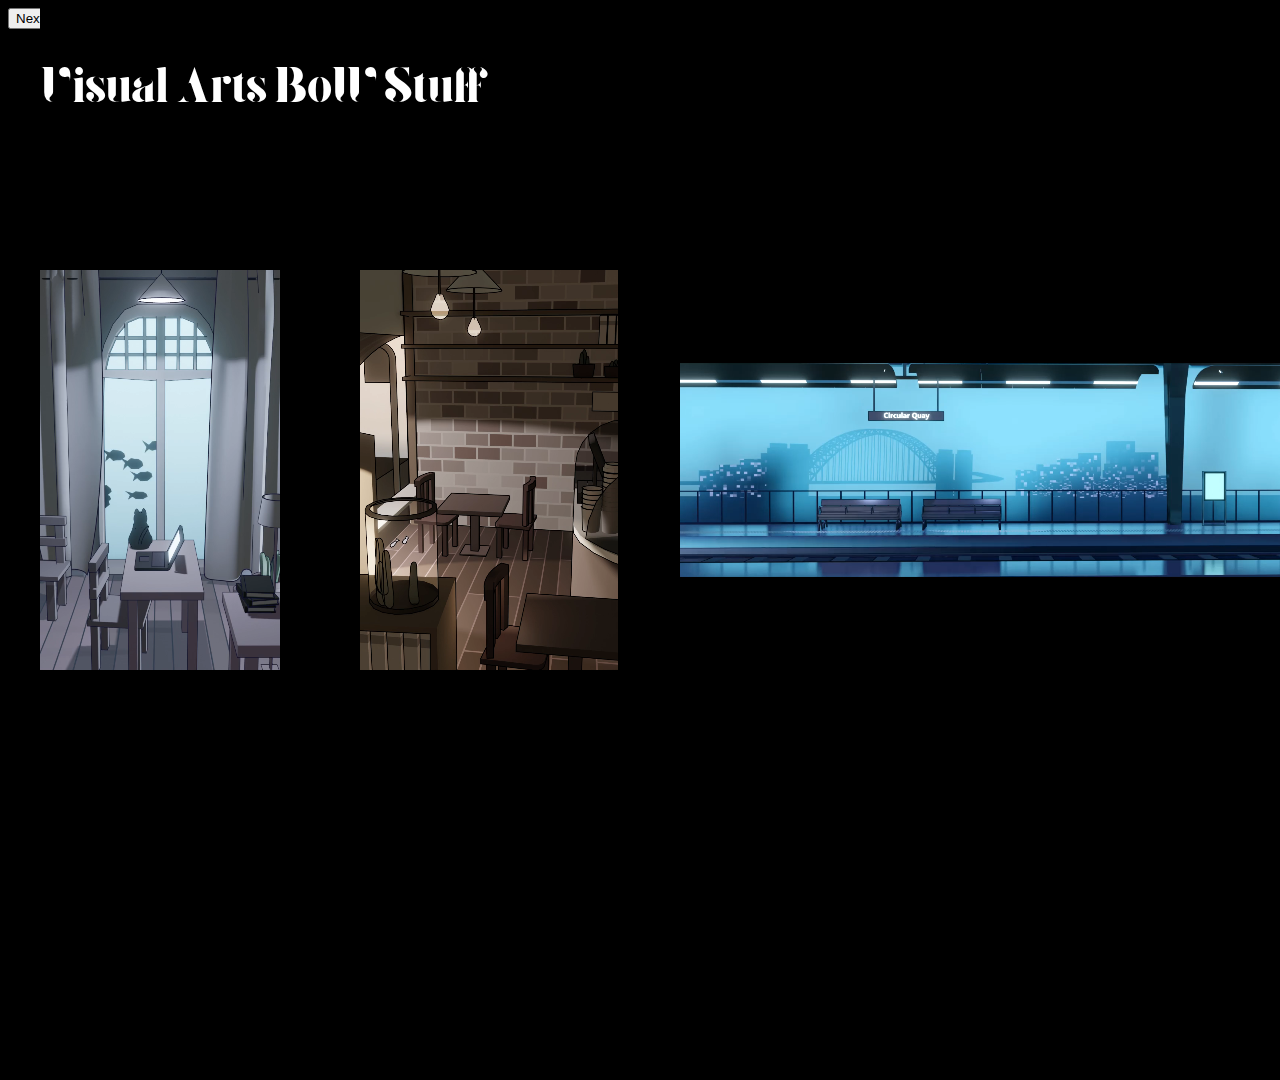
<file: index.html>
<!DOCTYPE html>
<head>
<meta name ="viewport" content="width=device-width, initial-scale=1.0">
<link rel ="stylesheet" href="mainpage.css">
<!--for a form <input id="files" type="file" multiple="multiple" accept="image/jpeg, image/png, image/jpg">-->
<!--<output id="result"></output>-->
<title>Exhibit- Gallery View</title>
</head>
<body>
<div class="heading_main"><p>Visual Arts BoW Stuff</p></div>
<!--<div class="heading_sub"><p>just stuff</p></div>-->
<div class="grid_overall">
    <div class="grid" id="grid1" autoplay loop>
        <video height="400px"autoplay muted loop><source src = "./videos/window_vidv.mp4" type = video/mp4>Unsupported</video>
        <video height="400px"autoplay muted loop><source src = "./videos/cafe_vid.mp4" type = video/mp4>Unsupported</video>
        <video height="400px"autoplay muted loop><source src = "./videos/cquay_final_vidv.mp4" type = video/mp4>Unsupported</video>
        <video height="400px"autoplay muted loop><source src = "./videos/bus_vidv.mp4" type = video/mp4>Unsupported</video>

    </div>
</div>
<button id="temp">Next Page</button>
<script>
/*additional stuff under grid
<div class="image"><img src="./dugongs.jpg" class="images2"></img> </div>
<div><img src="./dugongs.jpg" class="images"></img> </div>
<div><img src="./dugongs.jpg" class="images"></img> </div>
<div><img src="./dugongs.jpg" class="images"></img> </div>
<div><img src="./dugongs.jpg" class="images"></img> </div>
<div><img src="./dugongs.jpg" class="images"></img> </div>
*/
var imgheight= "30px";
//window.onload = document.getElementsByClassName("images").style.height = imgheight;

function Update(){
    //console.log(document.getElementById("files"));
};
//img name,
artworkpreviewlist = [
    "window_vidv.mp4",
    //"cafe.png",
    //"241221_4.png",
    //"bus.png",

];

var tempbutton = document.getElementById("temp");
tempbutton.addEventListener("click", function(){
    window.location.href = "./threejstest.html";
});
var row = "1";
var example = 1;
/* loop for images
//append multiple images
function addImage(){
    for (let i=0; i<1; i++){
        var img1 = document.createElement("video");
        
        img1.setAttribute('src', artworkpreviewlist[i]);
        img1.onclick= function() {
            console.log("img clicked");
            //src: https://stackoverflow.com/questions/2932782/global-variables-in-javascript-across-multiple-files
            localStorage.setItem('Data', example);
            window.location.href = "../threejstest.html";
        }
        img1.style.height = "400px";
        //var div = document.createElement("div");
        //document.getElementById("addimage").appendChild(div);
        document.getElementById("grid1").appendChild(img1);
        //document.getElementById("addimage").img1.style.width = "20px";
        console.log(img1);

    }
}
addImage();
*/
</script>

</body>

</html>
</file>
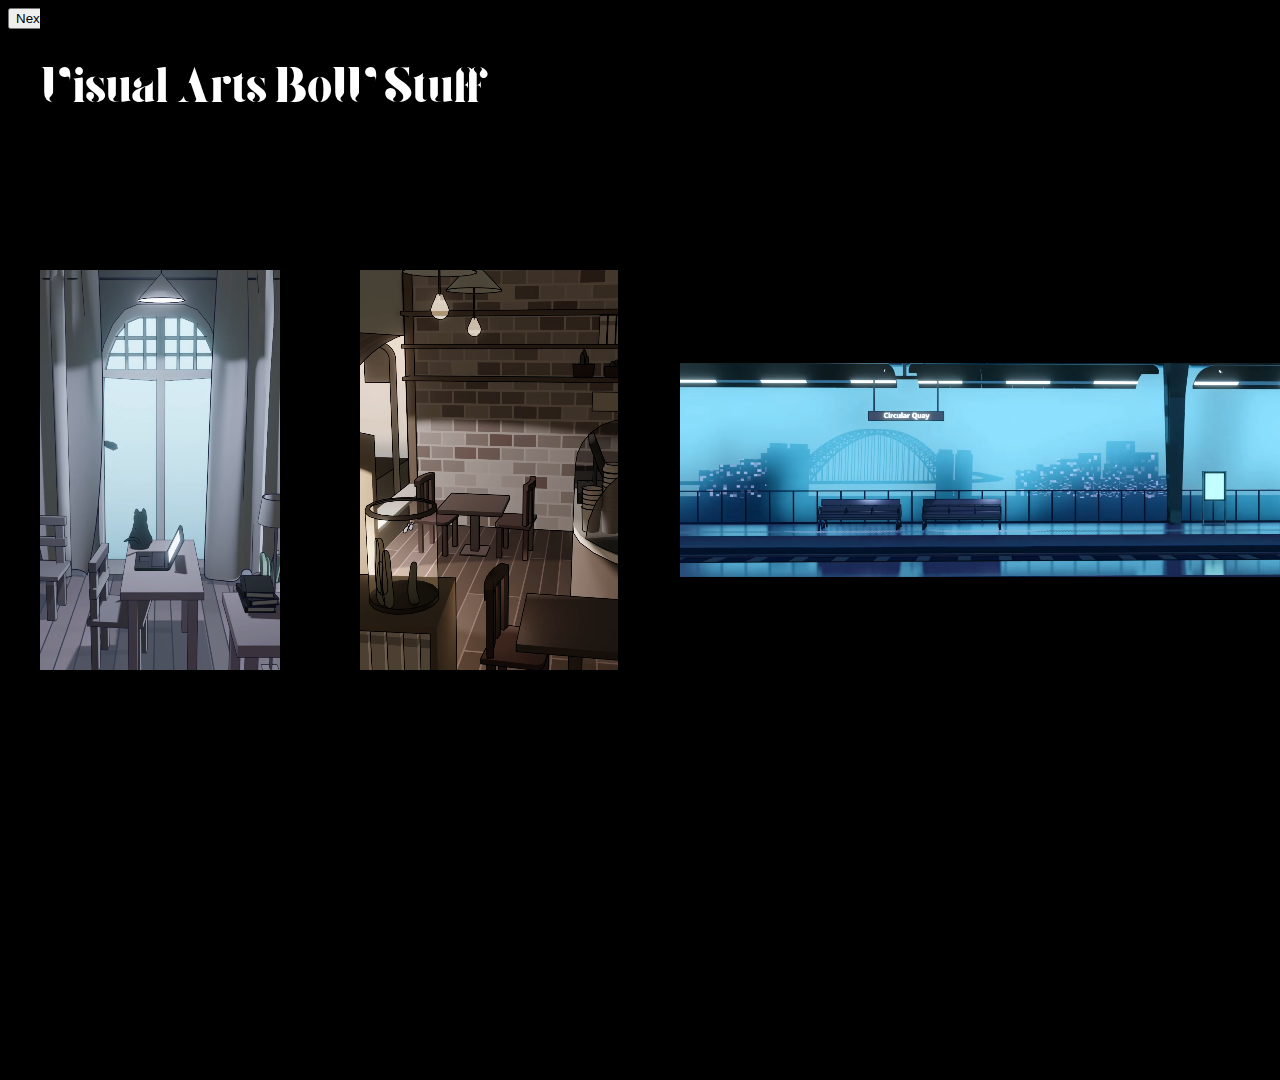
<file: css gallery/index.html>
<!DOCTYPE html>
<head>
<meta name ="viewport" content="width=device-width, initial-scale=1.0">
<link rel ="stylesheet" href="mainpage.css">
<!--for a form <input id="files" type="file" multiple="multiple" accept="image/jpeg, image/png, image/jpg">-->
<!--<output id="result"></output>-->
<title>Exhibit- Gallery View</title>
</head>
<body>
<div class="heading_main"><p>Visual Arts BoW Stuff</p></div>
<!--<div class="heading_sub"><p>just stuff</p></div>-->
<div class="grid_overall">
    <div class="grid" id="grid1" autoplay loop>
        <video height="400px"autoplay loop><source src = "/videos/window_vidv.mp4" type = video/mp4>Unsupported</video>
        <video height="400px"autoplay loop><source src = "/videos/cafe_vid.mp4" type = video/mp4>Unsupported</video>
        <video height="400px"autoplay loop><source src = "/videos/cquay_final_vidv.mp4" type = video/mp4>Unsupported</video>
        <video height="400px"autoplay loop><source src = "/videos/bus_vidv.mp4" type = video/mp4>Unsupported</video>

    </div>
</div>
<button id="temp">Next Page</button>
<script>
/*additional stuff under grid
<div class="image"><img src="./dugongs.jpg" class="images2"></img> </div>
<div><img src="./dugongs.jpg" class="images"></img> </div>
<div><img src="./dugongs.jpg" class="images"></img> </div>
<div><img src="./dugongs.jpg" class="images"></img> </div>
<div><img src="./dugongs.jpg" class="images"></img> </div>
<div><img src="./dugongs.jpg" class="images"></img> </div>
*/
var imgheight= "30px";
//window.onload = document.getElementsByClassName("images").style.height = imgheight;

function Update(){
    //console.log(document.getElementById("files"));
};
//img name,
artworkpreviewlist = [
    "window_vidv.mp4",
    //"cafe.png",
    //"241221_4.png",
    //"bus.png",

];

var tempbutton = document.getElementById("temp");
tempbutton.addEventListener("click", function(){
    window.location.href = "../threejstest.html";
});
var row = "1";
var example = 1;
/* loop for images
//append multiple images
function addImage(){
    for (let i=0; i<1; i++){
        var img1 = document.createElement("video");
        
        img1.setAttribute('src', artworkpreviewlist[i]);
        img1.onclick= function() {
            console.log("img clicked");
            //src: https://stackoverflow.com/questions/2932782/global-variables-in-javascript-across-multiple-files
            localStorage.setItem('Data', example);
            window.location.href = "../threejstest.html";
        }
        img1.style.height = "400px";
        //var div = document.createElement("div");
        //document.getElementById("addimage").appendChild(div);
        document.getElementById("grid1").appendChild(img1);
        //document.getElementById("addimage").img1.style.width = "20px";
        console.log(img1);

    }
}
addImage();
*/
</script>

</body>

</html>
</file>
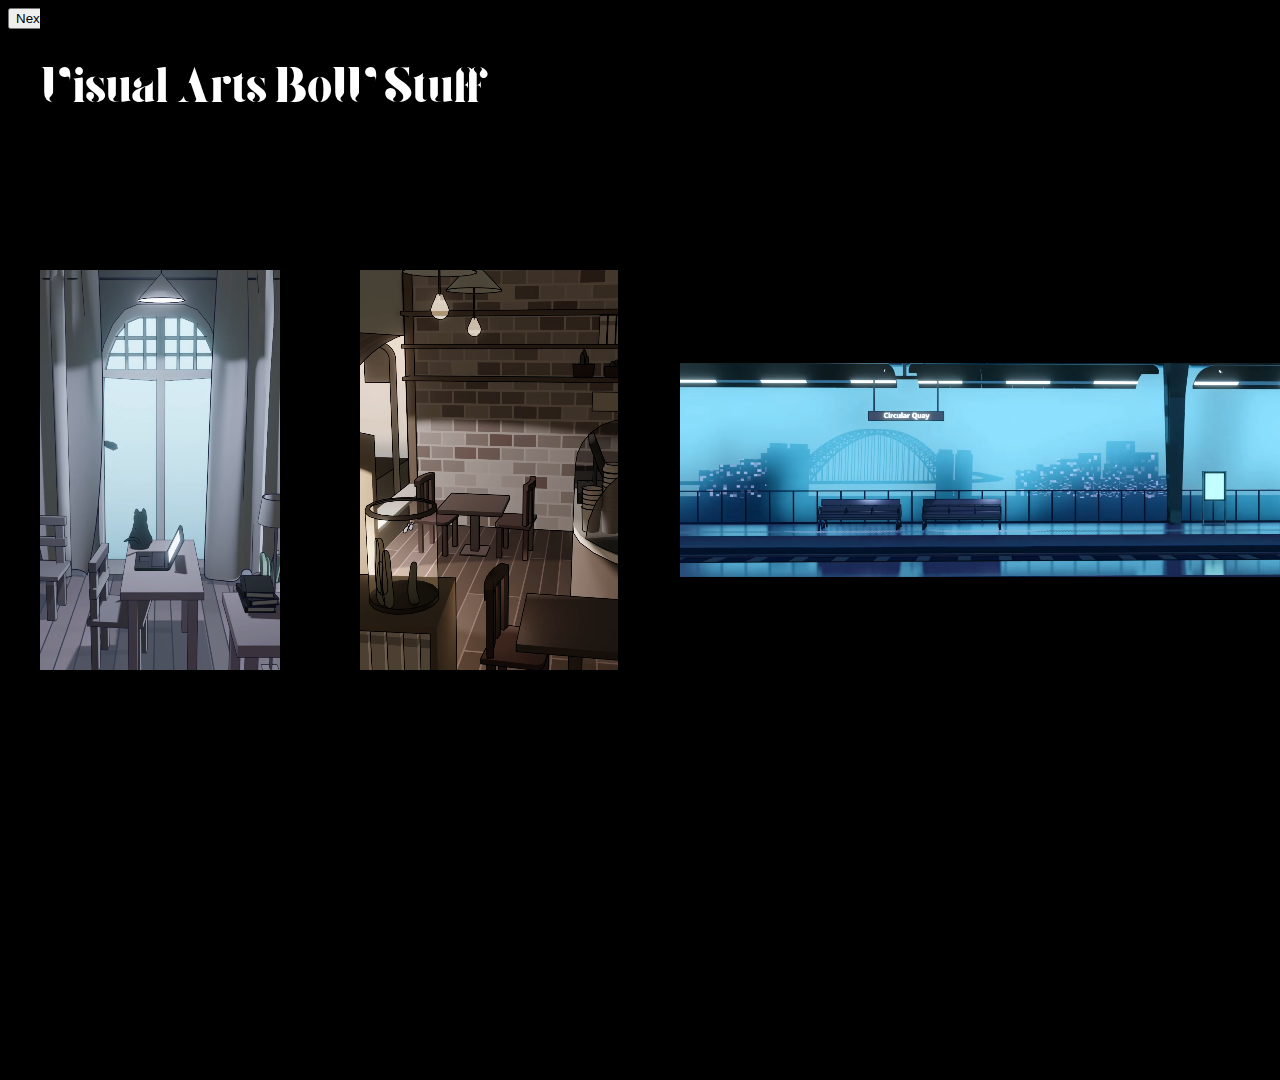
<file: css gallery/main page.html>
<!DOCTYPE html>
<head>
<meta name ="viewport" content="width=device-width, initial-scale=1.0">
<link rel ="stylesheet" href="mainpage.css">
<!--for a form <input id="files" type="file" multiple="multiple" accept="image/jpeg, image/png, image/jpg">-->
<!--<output id="result"></output>-->
<title>Exhibit- Gallery View</title>
</head>
<body>
<div class="heading_main"><p>Visual Arts BoW Stuff</p></div>
<!--<div class="heading_sub"><p>just stuff</p></div>-->
<div class="grid_overall">
    <div class="grid" id="grid1" autoplay loop>
        <video height="400px"autoplay loop><source src = "/videos/window_vidv.mp4" type = video/mp4>Unsupported</video>
        <video height="400px"autoplay loop><source src = "/videos/cafe_vid.mp4" type = video/mp4>Unsupported</video>
        <video height="400px"autoplay loop><source src = "/videos/cquay_final_vidv.mp4" type = video/mp4>Unsupported</video>
        <video height="400px"autoplay loop><source src = "/videos/bus_vidv.mp4" type = video/mp4>Unsupported</video>

    </div>
</div>
<button id="temp">Next Page</button>
<script>
/*additional stuff under grid
<div class="image"><img src="./dugongs.jpg" class="images2"></img> </div>
<div><img src="./dugongs.jpg" class="images"></img> </div>
<div><img src="./dugongs.jpg" class="images"></img> </div>
<div><img src="./dugongs.jpg" class="images"></img> </div>
<div><img src="./dugongs.jpg" class="images"></img> </div>
<div><img src="./dugongs.jpg" class="images"></img> </div>
*/
var imgheight= "30px";
//window.onload = document.getElementsByClassName("images").style.height = imgheight;

function Update(){
    //console.log(document.getElementById("files"));
};
//img name,
artworkpreviewlist = [
    "window_vidv.mp4",
    //"cafe.png",
    //"241221_4.png",
    //"bus.png",

];

var tempbutton = document.getElementById("temp");
tempbutton.addEventListener("click", function(){
    window.location.href = "../threejstest.html";
});
var row = "1";
var example = 1;
/* loop for images
//append multiple images
function addImage(){
    for (let i=0; i<1; i++){
        var img1 = document.createElement("video");
        
        img1.setAttribute('src', artworkpreviewlist[i]);
        img1.onclick= function() {
            console.log("img clicked");
            //src: https://stackoverflow.com/questions/2932782/global-variables-in-javascript-across-multiple-files
            localStorage.setItem('Data', example);
            window.location.href = "../threejstest.html";
        }
        img1.style.height = "400px";
        //var div = document.createElement("div");
        //document.getElementById("addimage").appendChild(div);
        document.getElementById("grid1").appendChild(img1);
        //document.getElementById("addimage").img1.style.width = "20px";
        console.log(img1);

    }
}
addImage();
*/
</script>

</body>

</html>
</file>
<file: mainpage.css>
@font-face {
    font-family: 'Giaza-Stencil';
    src:  url('./fonts/Giaza-Stencil/Giaza\ Stencil.ttf') format('truetype');
}

@font-face {
    font-family: 'Catchy-Mager';
    src: url('./fonts/Catchy-Mager/CatchyMager-Normal.ttf') format('truetype');
}
*{
    overflow-y: hidden;
}
div {
    background-color: black;
    height: 100%;
    width: 2500px;
    overflow-x: scroll;
    overflow-x: hidden;
    /*hides scrollbars*/
}

body{
    background-color: black;
}

.heading_main{
    font-family: 'Giaza-Stencil';
    position: absolute;
    text-align: left;
    font-size: 50px;
    left: 40px;
    color: white;
}
.heading_sub{
    font-family: 'Catchy-Mager';
    position: absolute;
    color: white;
}

.grid_overall{
    position: absolute;
    max-height: 90%;
    left:40px;
    top:30%;
    overflow-x: hidden;
}

.grid  {
    display: grid;
    grid-template-columns: 300px 300px 800px 200px;
    grid-template-rows: 70%;
    column-gap: 20px;

}

.example{
    grid-column-end: span 1;
    grid-row-end: span 2;

}

.grid div:nth-child(even){
    background-color: black;
}
.grid div:nth-child(odd){
    background-color: grey;
}

.images{
    overflow-y: hidden;
    max-width: 30%;
    width: 30%;
    height:auto;
    size: 50px;
}

.images2{
    max-height: 180px;
}
</file>
<file: css gallery/mainpage.css>
@font-face {
    font-family: 'Giaza-Stencil';
    src:  url('../fonts/Giaza-Stencil/Giaza\ Stencil.ttf') format('truetype');
}

@font-face {
    font-family: 'Catchy-Mager';
    src: url('./fonts/Catchy-Mager/CatchyMager-Normal.ttf') format('truetype');
}
*{
    overflow-y: hidden;
}
div {
    background-color: black;
    height: 100%;
    width: 2500px;
    overflow-x: scroll;
    overflow-x: hidden;
    /*hides scrollbars*/
}

body{
    background-color: black;
}

.heading_main{
    font-family: 'Giaza-Stencil';
    position: absolute;
    text-align: left;
    font-size: 50px;
    left: 40px;
    color: white;
}
.heading_sub{
    font-family: 'Catchy-Mager';
    position: absolute;
    color: white;
}

.grid_overall{
    position: absolute;
    max-height: 90%;
    left:40px;
    top:30%;
    overflow-x: hidden;
}

.grid  {
    display: grid;
    grid-template-columns: 300px 300px 800px 200px;
    grid-template-rows: 70%;
    column-gap: 20px;

}

.example{
    grid-column-end: span 1;
    grid-row-end: span 2;

}

.grid div:nth-child(even){
    background-color: black;
}
.grid div:nth-child(odd){
    background-color: grey;
}

.images{
    overflow-y: hidden;
    max-width: 30%;
    width: 30%;
    height:auto;
    size: 50px;
}

.images2{
    max-height: 180px;
}
</file>
